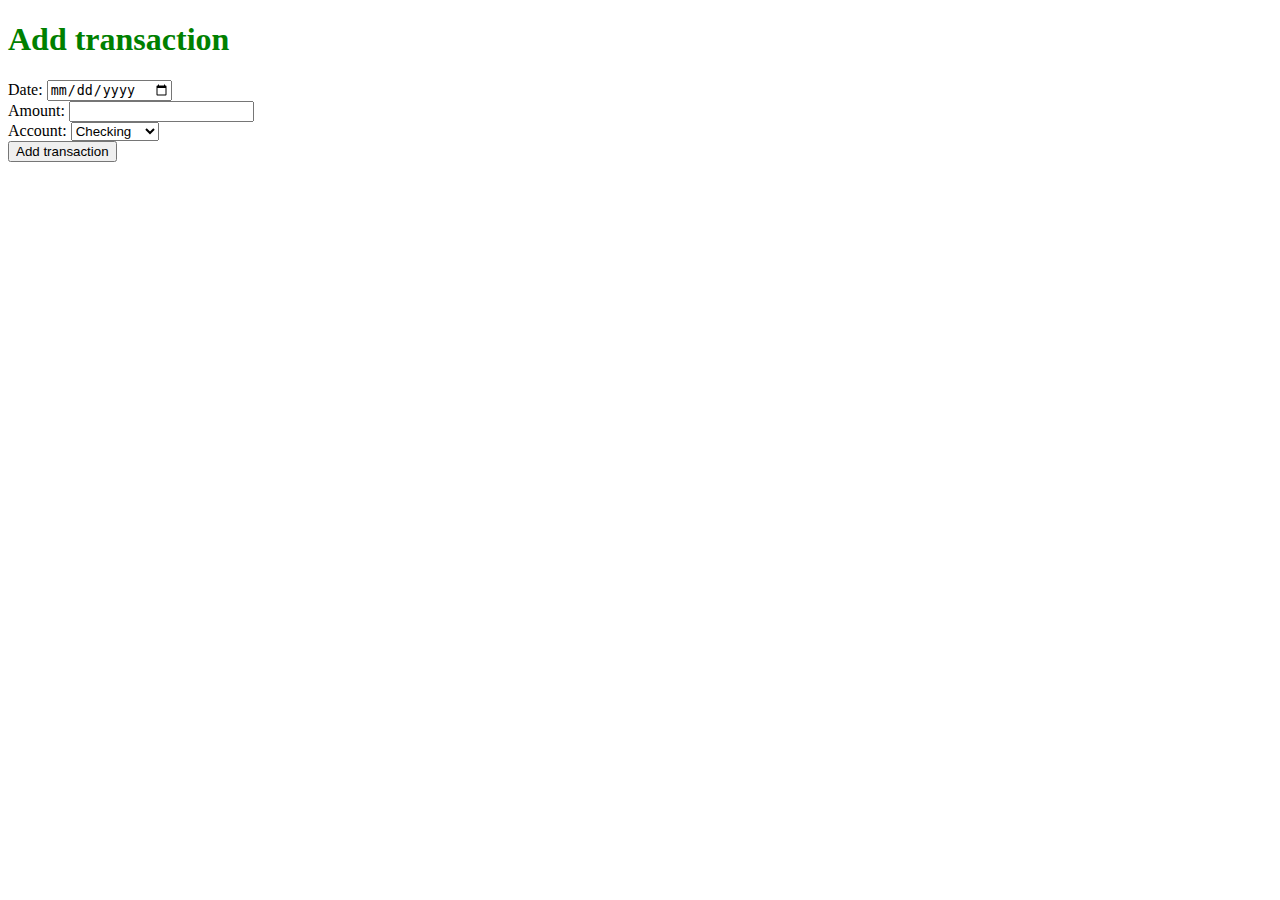
<file: flask/templates/form.html>
<!DOCTYPE html>
<html lang="en">
  <head>
    <meta name="viewport" content="width=device-width, initial-scale=1.0" />
    <title>Personal finance</title>
    <link rel="stylesheet" href="/static/style.css" />
  </head>
  <body>
    <h1>Add transaction</h1>
    <form method="POST">
      <div class="form__fieldset">
        <label for="date" class="form__label">Date:</label>
        <input type="date" name="date" id="date" class="form__input" />
      </div>

      <div class="form__fieldset">
        <label for="amount" class="form__label">Amount:</label>
        <input type="number" name="amount" id="amount" class="form__input" />
      </div>

      <div class="form__fieldset">
        <label for="account" class="form__label">Account:</label>
        <select name="account" id="account" class="form__input form__select">
          <option value="Checking">Checking</option>
          <option value="Savings">Savings</option>
          <option value="Investment">Investment</option>
        </select>
      </div>

      <div class="form__fieldset">
        <input
          class="form__submit form__input"
          type="submit"
          value="Add transaction"
        />
      </div>
    </form>
  </body>
</html>
</file>
<file: static/style.css>
.instagram {
    background: linear-gradient(188deg, rgba(81, 91, 212, 1) 0%, rgba(129, 52, 175, 1) 30%, rgba(221, 42, 123, 1) 62%, rgba(254, 218, 119, 1) 100%, rgba(245, 133, 41, 1) 100%);
    ;
}

h1 {
    color: green;
}

table {
    width: 100%;
}

.formbox {
    padding: 50px;
    width: auto;
    height: auto;
}

.formbox h2 {
    margin-bottom: 20px;
    color: white;
    font-weight: 600;
    font-size: 36pt;
}

img {
    border-radius: 100%;
    width: 150px;
    height: 150px;
}


/* .formSearch {
    background: red;
    height: 30vh;
    display: flex;
    align-items: center;
    vertical-align: middle;
} */

.profile {
    margin-top: 30px;
}

.profile img {
    height: 200px;
    width: 200px;
    border-radius: 100%;
    scale: 0.8;
    padding: 15px;
}

.profile .card {
    border: none;
    box-shadow: rgba(149, 157, 165, 0.2) 0px 8px 24px;
    border-radius: 20px;
}

.card-title {
    font-weight: 600;
    font-size: 24px;
}

.bio {
    font-size: 16px;
    color: rgba(0, 0, 0, 0.945);
}

.card-body .badge {
    padding: 10px;
    font-size: 11px;
}


/* .first {
    border-style: solid;
    border-color: red;
} */

#night {
    margin-top: 20px;
}

.second {
    box-shadow: rgba(149, 157, 165, 0.2) 0px 8px 24px;
    border-style: solid;
    border: none;
    display: block;
    height: auto;
    background: white;
    text-align: center;
    border-radius: 15px;
    padding: 15px;
}

.static {
    font-size: 36px;
    font-weight: 600;
}

.tableData {
    margin-top: 20px;
}

#loader {
    border: 12px solid #f3f3f3;
    border-radius: 50%;
    border-top: 12px solid #444444;
    width: 70px;
    height: 70px;
    animation: spin 1s linear infinite;
}

@keyframes spin {
    100% {
        transform: rotate(360deg);
    }
}

.center {
    position: absolute;
    top: 0;
    bottom: 0;
    left: 0;
    right: 0;
    margin: auto;
}
</file>
